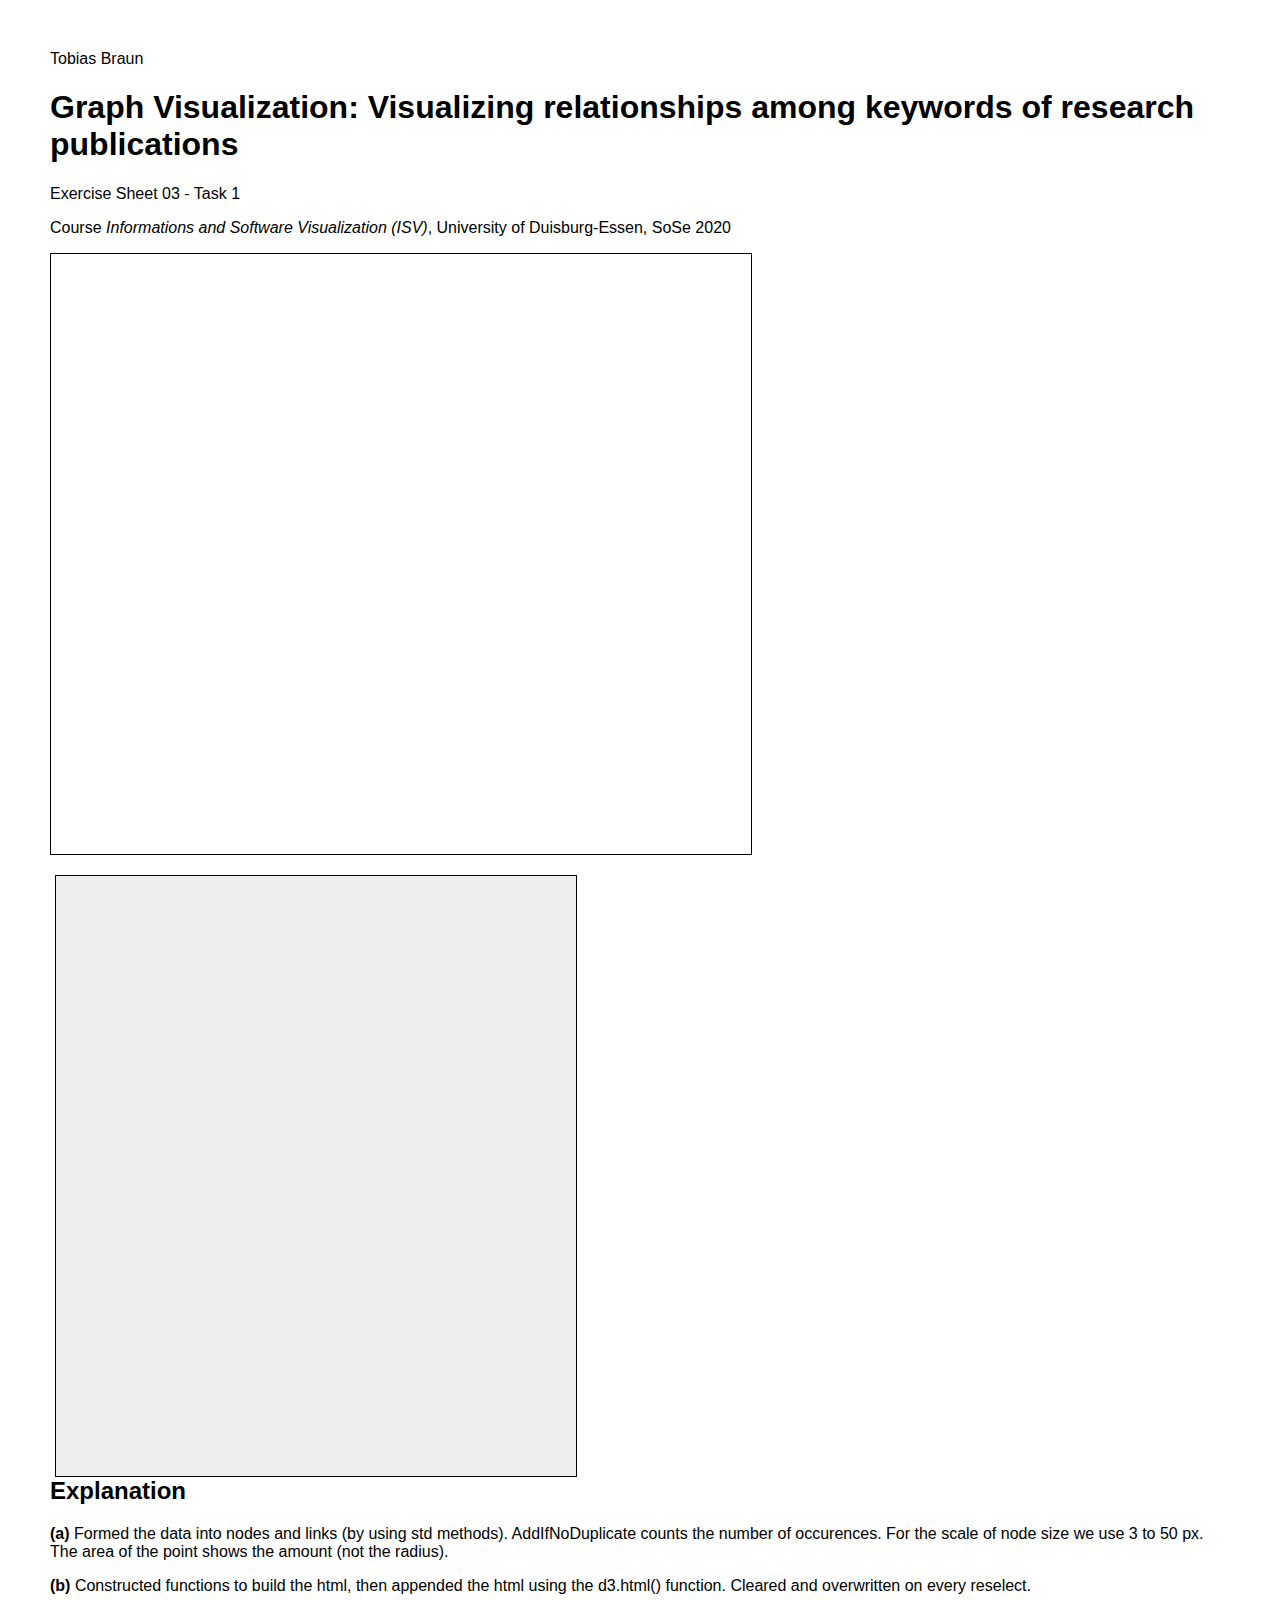
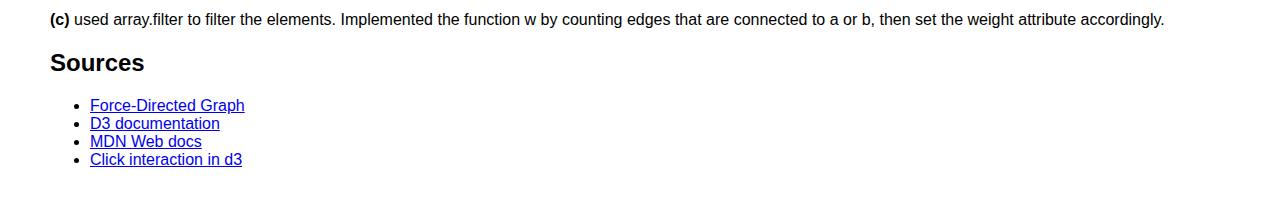
<file: ex03/index.html>
<!DOCTYPE html>
<meta charset="utf-8" />
<title>Graph Visualization</title>
<style>
  body {
    margin: 50px;
    font-family: Arial;
  }

  h2 {
    clear: both;
  }

  svg {
    float: left;
    border: 1px solid black;
    margin-bottom: 20px;
  }

  #selection_details {
    float: left;
    width: 500px;
    height: 580px;
    overflow: auto;
    border: 1px solid black;
    font-size: 9pt;
    margin-left: 5px;
    padding: 10px;
    background: #eee;
  }

  circle {
    fill: #0050aa;
  }

  .selected {
    fill: red;
  }

  .links {
    opacity: 0.6;
  }
</style>

<body>
  <p>Tobias Braun</p>
  <h1>
    Graph Visualization: Visualizing relationships among keywords of research
    publications
  </h1>
  <p>Exercise Sheet 03 - Task 1</p>
  <p>
    Course <i>Informations and Software Visualization (ISV)</i>, University of
    Duisburg-Essen, SoSe 2020
  </p>
  <script src="https://d3js.org/d3.v5.js"></script>

  <svg width="700" height="600"></svg>
  <div id="selection_details"></div>

  <script>
    /* JavaScript */

    /* Bibliographic data set (parsed BibTeX file)*/
    var bib = {
      "AnthesGarcia-HernandezEtAl2016": {
        author:
          "C. Anthes and R. J. Garcia-Hernandez and M. Wiedemann and D. Kranzlmuller",
        booktitle: "2016 IEEE Aerospace Conference",
        doi: "10.1109/AERO.2016.7500674",
        file:
          "AnthesGarcia-HernandezEtAl2016.pdf:AnthesGarcia-HernandezEtAl2016.pdf:PDF",
        keywords: "virtual reality, survey, aerospace",
        month: "March",
        pages: "1-19",
        title: "State of the art of virtual reality technology",
        type: "InProceedings",
        year: "2016",
      },
      Bastos2014: {
        author: "Bastos, Ricardo S",
        file: "Bastos2014.pdf:Bastos2014.pdf:PDF",
        institution: "DTIC Document",
        keywords:
          "maritime, military, submarine, training, simulator, virtual reality, web, webgl, navy",
        title:
          "Development of a web-based periscope simulator for submarine officer training",
        type: "TechReport",
        year: "2014",
      },
      Baum1994: {
        author: "Baum, David R",
        keywords:
          "patent, virtual reality, gestures, aviation, training, head-mounted-display, HMD, gloves",
        month: "Jun",
        note: "US Patent 5,320,538",
        publisher: "Google Patents",
        title: "Interactive aircraft training system and method",
        type: "Misc",
        year: "1994",
      },
      BeattieHoranEtAl2015: {
        author: "Nathan Beattie and Ben Horan and Sophie McKenzie",
        doi: "http://dx.doi.org/10.1016/j.protcy.2015.07.025",
        file: "BeattieHoranEtAl2015.pdf:BeattieHoranEtAl2015.pdf:PDF",
        issn: "2212-0173",
        journal: "Procedia Technology",
        keywords: "Oculus Rift, LEAP Motion, HCI, design, CAD, HMD",
        pages: "149 - 154",
        title:
          "Taking the LEAP with the Oculus HMD and CAD - Plucking at thin Air?",
        type: "Article",
        url:
          "http://www.sciencedirect.com/science/article/pii/S2212017315002029",
        volume: "20",
        year: "2015",
      },
      Beier2000: {
        author: "Beier, Klaus-Peter",
        booktitle: "Proceedings of COMPIT",
        file: "Beier2000.pdf:Beier2000.pdf:PDF",
        keywords:
          "design, web, maritime, aviation, simulation, manufacturing, ship design, ship building",
        pages: "45--55",
        title:
          "Web-based virtual reality in design and manufacturing applications",
        type: "InProceedings",
        year: "2000",
      },
      BeleznaiSzavaiEtAl: {
        author:
          "Beleznai, R{\\'o}bert and Sz{\\'a}vai, Szabolcs and Dobos, Gergely",
        file: "BeleznaiSzavaiEtAl.pdf:BeleznaiSzavaiEtAl.pdf:PDF",
        journal:
          "Proc of. microCAD International Multidisciplinary Scientific Conference",
        keywords:
          "training, power plant, immersive, virtual reality, head-mounted displays, HMD, tradmill, unity, oculus rift",
        title:
          "Development Of Virtual Reality Training Platform For Power Plant Applications",
        type: "Article",
        year: "2016",
      },
      BellWeinstein2011: {
        author: "Bell, Morris D. and Weinstein, Andrea",
        doi: "10.1093/schbul/sbr061",
        eprint:
          "/oup/backfile/Content_public/Journal/schizophreniabulletin/37/suppl_2/10.1093/schbul/sbr061/2/sbr061.pdf",
        file: "BellWeinstein2011.pdf:BellWeinstein2011.pdf:PDF",
        journal: "Schizophrenia Bulletin",
        keywords: "speech recognition, dialog",
        number: "suppl_2",
        pages: "S91",
        title:
          "Simulated Job Interview Skill Training for People with Psychiatric Disability: Feasibility and Tolerability of Virtual Reality Training",
        type: "Article",
        url: " + http://dx.doi.org/10.1093/schbul/sbr061",
        volume: "37",
        year: "2011",
      },
      BerndtLukasEtAl2015: {
        author: "Berndt, Olaf and von Lukas, Uwe Freiherr and Kuijper, Arjan",
        booktitle: "Proc. of ECMS'15",
        file: "BerndtLukasEtAl2015.pdf:BerndtLukasEtAl2015.pdf:PDF",
        keywords:
          "maritime, ship design, modelling, CAD, ship building, design, discarded-duplicate",
        pages: "347--353",
        title:
          "Functional Modelling And Simulation Of Overall System Ship-Virtual Methods For Engineering And Commissioning In Shipbuilding.",
        type: "InProceedings",
        year: "2015",
      },
      BjoernesethDunlopEtAl2012: {
        abstract:
          "Multi-touch interaction, in particular multi-touch gesture interaction, is widely believed to give a more natural interaction style. We investigated the utility of multi-touch interaction in the safety critical domain of maritime dynamic positioning (DP) vessels. We conducted initial paper prototyping with domain experts to gain an insight into natural gestures; we then conducted observational studies aboard a \\{DP\\} vessel during operational duties and two rounds of formal evaluation of prototypes - the second on a motion platform ship simulator. Despite following a careful user-centred design process, the final results show that traditional touch-screen button and menu interaction was quicker and less erroneous than gestures. Furthermore, the moving environment accentuated this difference and we observed initial use problems and handedness asymmetries on some multi-touch gestures. On the positive side, our results showed that users were able to suspend gestural interaction more naturally, thus improving situational awareness. ",
        author: "Froy Birte Bjorneseth and Mark D. Dunlop and Eva Hornecker",
        doi: "http://dx.doi.org/10.1016/j.ijhcs.2012.06.001",
        file: "BjoernesethDunlopEtAl2012.pdf:BjoernesethDunlopEtAl2012.pdf:PDF",
        issn: "1071-5819",
        journal: "International Journal of Human-Computer Studies",
        keywords:
          "gestures, touch, multi-touch, maritime, HCI, MMI, ship design, ship building, design",
        note:
          "Special issue on Developing, Evaluating and Deploying Multi-touch Systems",
        number: "10",
        pages: "729 - 745",
        title:
          "Assessing the effectiveness of direct gesture interaction for a safety critical maritime application",
        type: "Article",
        url: "//www.sciencedirect.com/science/article/pii/S1071581912001000",
        volume: "70",
        year: "2012",
      },
      BlumBrollEtAl2009: {
        author: 'Blum, Lisa and Broll, Wolfgang and M{\\"u}ller, Stefan',
        booktitle: "SIGGRAPH'09: Posters",
        file: "BlumBrollEtAl2009.pdf:BlumBrollEtAl2009.pdf:PDF",
        keywords: "augmented reality, under water, ocean, maritime, games",
        organization: "ACM",
        pages: "97",
        title: "Augmented reality under water",
        type: "InProceedings",
        year: "2009",
      },
      Bolt1980: {
        acmid: "807503",
        address: "New York, NY, USA",
        author: "Bolt, Richard A.",
        doi: "10.1145/965105.807503",
        file: "Bolt1980.pdf:Bolt1980.pdf:PDF",
        issn: "0097-8930",
        issue_date: "July 1980",
        journal: "SIGGRAPH Comput. Graph.",
        keywords:
          "gestures, speech recognition, multimodal, object interaction",
        month: "jul,",
        number: "3",
        numpages: "9",
        pages: "262--270",
        publisher: "ACM",
        title: '"Put-that-there": Voice and Gesture at the Graphics Interface',
        type: "Article",
        url: "http://doi.acm.org/10.1145/965105.807503",
        volume: "14",
        year: "1980",
      },
      BoltHerranz1992: {
        author: "Bolt, Richard A and Herranz, Edward",
        booktitle:
          "Proceedings of the 5th annual ACM symposium on User interface software and technology",
        file: "BoltHerranz1992.pdf:BoltHerranz1992.pdf:PDF",
        keywords:
          "gestures, two hands, multimodal, speech recognition, eye tracking, gloves",
        organization: "ACM",
        pages: "7--14",
        title: "Two-handed gesture in multi-modal natural dialog",
        type: "InProceedings",
        year: "1992",
      },
      Breaux1977: {
        author: "Breaux, Robert",
        booktitle:
          "Voice Technology for Interactive Real-Time Command/Control Systems Application",
        file: "Breaux1977.pdf:Breaux1977.pdf:PDF",
        journal:
          "VOICE ECHNOLOGY FOR INTERACTIVE REAL-TIME COMMAND/CONTROL SYST EMS APPLICATION",
        keywords: "training, military, aviation, speech recognition",
        pages: "109-121",
        title:
          "Laboratory demonstration of computer speech recognition in training",
        type: "InProceedings",
        year: "1977",
      },
      BrinkmanHartantoEtAl2012: {
        abstract:
          "A virtual reality dialog system for treatment of social phobias. Uses speech recognition.",
        acmid: "2212395",
        address: "New York, NY, USA",
        author:
          "Brinkman, Willem-Paul and Hartanto, Dwi and Kang, Ni and de Vliegher, Daniel and Kampmann, Isabel L. and Morina, Nexhmedin and Emmelkamp, Paul G.M. and Neerincx, Mark",
        booktitle:
          "CHI '12 Extended Abstracts on Human Factors in Computing Systems",
        doi: "10.1145/2212776.2212395",
        file: "BrinkmanHartantoEtAl2012.pdf:BrinkmanHartantoEtAl2012.pdf:PDF",
        isbn: "978-1-4503-1016-1",
        keywords: "speech recognition, virtual reality, fobias, health, dialog",
        location: "Austin, Texas, USA",
        numpages: "4",
        pages: "1099--1102",
        publisher: "ACM",
        series: "CHI EA '12",
        title:
          "A Virtual Reality Dialogue System for the Treatment of Social Phobia",
        type: "InProceedings",
        url: "http://doi.acm.org/10.1145/2212776.2212395",
        year: "2012",
      },
      Bryson1996: {
        author: "Bryson, Steve",
        file: "Bryson1996.pdf:Bryson1996.pdf:PDF",
        journal: "Communications of the ACM",
        keywords: "virtual reality, challenges, data visualization, scientific",
        number: "5",
        pages: "62--71",
        publisher: "ACM",
        title: "Virtual reality in scientific visualization",
        type: "Article",
        volume: "39",
        year: "1996",
      },
      BurdeaPopescuEtAl2000: {
        abstract:
          "Rehabilitation interventions in remote areas are problematic because of distance and available resources. Orthopedic impairments acquired by individuals in remote areas can then lead to permanent disabilities/loss of function because of lack of appropriate rehabilitation. A system being developed by Rutgers and Stanford Universities provides therapy at the patient's home, with remote monitoring and periodic re-assessment. This telerehabilitation system uses virtual reality and haptic interfaces, and a pair of networked PCs. It is intended for rehabilitation of patients with hand, elbow, knee and ankle impairements. Data from the first patient treated with the telerehabilitation system is encouraging",
        author: "G. Burdea and V. Popescu and V. Hentz and K. Colbert",
        doi: "10.1109/86.867886",
        file: "BurdeaPopescuEtAl2000.pdf:BurdeaPopescuEtAl2000.pdf:PDF",
        issn: "1063-6528",
        journal: "IEEE Transactions on Rehabilitation Engineering",
        keywords:
          "rehabilitation, virtual reality, serious games, health, telemedicine, haptic, tactile",
        month: "Sep",
        number: "3",
        pages: "430-432",
        title: "Virtual reality-based orthopedic telerehabilitation",
        type: "Article",
        volume: "8",
        year: "2000",
      },
      BurgerFerraneEtAl2012: {
        author:
          "Burger, Brice and Ferran{\\'e}, Isabelle and Lerasle, Fr{\\'e}d{\\'e}ric and Infantes, Guillaume",
        file: "BurgerFerraneEtAl2012.pdf:BurgerFerraneEtAl2012.pdf:PDF",
        journal: "Autonomous Robots",
        keywords:
          "speech recognition, gestures, multimodal, robot, assistant, robot control",
        number: "2",
        pages: "129--147",
        publisher: "Springer",
        title:
          "Two-handed gesture recognition and fusion with speech to command a robot",
        type: "Article",
        volume: "32",
        year: "2012",
      },
      ByeOsenEtAl2016: {
        author:
          "Bye, Robin T and Osen, Ottar L and Pedersen, Birger Skogeng and Hameed, Ibrahim A and Schaathun, Hans Georg",
        booktitle:
          "Proceedings of the 30th European Conference on Modeling and Simulation (ECMS 2016)",
        file: "ByeOsenEtAl2016.pdf:ByeOsenEtAl2016.pdf:PDF",
        keywords: "virtual prototyping, crane, ntnu, web",
        pages: "534--543",
        title:
          "A software framework for intelligent computer-automated product design",
        type: "InProceedings",
        year: "2016",
      },
      ChaLearn2013: {
        author: "{ChaLearn}",
        howpublished: "Online",
        keywords: "gestures, challenge, dataset, multimodal",
        title: "{Multimodal Gesture Recognition: Montalbano V1}",
        type: "Misc",
        url: "http://chalearnlap.cvc.uab.es/dataset/12/description/",
        year: "2013",
      },
      ChaquetCarmonaEtAl2013: {
        abstract:
          "Abstract Vision-based human action and activity recognition has an increasing importance among the computer vision community with applications to visual surveillance, video retrieval and human-computer interaction. In recent years, more and more datasets dedicated to human action and activity recognition have been created. The use of these datasets allows us to compare different recognition systems with the same input data. The survey introduced in this paper tries to cover the lack of a complete description of the most important public datasets for video-based human activity and action recognition and to guide researchers in the election of the most suitable dataset for benchmarking their algorithms. ",
        author:
          "Jose M. Chaquet and Enrique J. Carmona and Antonio Fernandez-Caballero",
        doi: "http://doi.org/10.1016/j.cviu.2013.01.013",
        file: "ChaquetCarmonaEtAl2013.pdf:ChaquetCarmonaEtAl2013.pdf:PDF",
        issn: "1077-3142",
        journal: "Computer Vision and Image Understanding",
        keywords: "gestures, dataset, survey",
        number: "6",
        pages: "633 - 659",
        title:
          "A survey of video datasets for human action and activity recognition",
        type: "Article",
        url:
          "http://www.sciencedirect.com/science/article/pii/S1077314213000295",
        volume: "117",
        year: "2013",
      },
      ChenLiEtAl2012: {
        abstract:
          "In this study, a 3D virtual reality and visualization engine for rendering the ocean, named VV-Ocean, is designed for marine applications. The design goals of VV-Ocean aim at high fidelity simulation of ocean environment, visualization of massive and multidimensional marine data, and imitation of marine lives. VV-Ocean is composed of five modules, i.e. memory management module, resources management module, scene management module, rendering process management module and interaction management module. There are three core functions in VV-Ocean: reconstructing vivid virtual ocean scenes, visualizing real data dynamically in real time, imitating and simulating marine lives intuitively. Based on VV-Ocean, we establish a sea-land integration platform which can reproduce drifting and diffusion processes of oil spilling from sea bottom to surface. Environment factors such as ocean current and wind field have been considered in this simulation. On this platform oil spilling process can be abstracted as movements of abundant oil particles. The result shows that oil particles blend with water well and the platform meets the requirement for real-time and interactive rendering. VV-Ocean can be widely used in ocean applications such as demonstrating marine operations, facilitating maritime communications, developing ocean games, reducing marine hazards, forecasting the weather over oceans, serving marine tourism, and so on. Finally, further technological improvements of VV-Ocean are discussed.",
        author:
          "Chen, Ge and Li, Bo and Tian, Fenglin and Ji, Pengbo and Li, Wenqing",
        doi: "10.1007/s11802-012-2112-6",
        file: "ChenLiEtAl2012.pdf:ChenLiEtAl2012.pdf:PDF",
        issn: "1993-5021",
        journal: "Journal of Ocean University of China",
        keywords:
          "ocean, virtual reality, data visualization, simulation, maritime",
        number: "4",
        pages: "481--487",
        title:
          "Design and implementation of a 3D ocean virtual reality and visualization engine",
        type: "Article",
        url: "http://dx.doi.org/10.1007/s11802-012-2112-6",
        volume: "11",
        year: "2012",
      },
      ChengYangEtAl2016: {
        author: "H. Cheng and L. Yang and Z. Liu",
        doi: "10.1109/TCSVT.2015.2469551",
        file: "ChengYangEtAl2016.pdf:ChengYangEtAl2016.pdf:PDF",
        issn: "1051-8215",
        journal:
          "IEEE Transactions on Circuits and Systems for Video Technology",
        keywords:
          "gestures, dataset, survey, methods, algorithms, classification",
        month: "Sept",
        number: "9",
        pages: "1659-1673",
        title: "Survey on 3D Hand Gesture Recognition",
        type: "Article",
        volume: "26",
        year: "2016",
      },
      ChoiCheung2008: {
        author: "S.H. Choi and H.H. Cheung",
        doi: "http://doi.org/10.1016/j.compind.2007.12.003",
        file: "ChoiCheung2008.pdf:ChoiCheung2008.pdf:PDF",
        issn: "0166-3615",
        journal: "Computers in Industry",
        keywords:
          "virtual prototyping, manufacturing, design, virtual reality, CAD, stereoscopic",
        number: "5",
        pages: "477 - 488",
        title:
          "A versatile virtual prototyping system for rapid product development",
        type: "Article",
        url:
          "http://www.sciencedirect.com/science/article/pii/S0166361507001820",
        volume: "59",
        year: "2008",
      },
      ChryssolourisMavrikiosEtAl2009: {
        abstract:
          "AbstractDigital manufacturing has been considered, over the last decade, as a highly promising set of technologies for reducing product development times and cost as well as for addressing the need for customization, increased product quality, and faster response to the market. This paper describes the evolution of information technology systems in manufacturing, outlining their characteristics and the challenges to be addressed in the future. Together with the digital manufacturing and factory concepts, the technologies considered in this paper include computer-aided design, engineering, process planning and manufacturing, product data and life-cycle management, simulation and virtual reality, automation, process control, shopfloor scheduling, decision support, decision making, manufacturing resource planning, enterprise resource planning, logistics, supply chain management, and e-commerce systems. These technologies are discussed in the context of the digital factory and manufacturing concepts.",
        author:
          "G Chryssolouris and D Mavrikios and N Papakostas and D Mourtzis and G Michalos and K Georgoulias",
        doi: "10.1243/09544054JEM1241",
        eprint: "http://dx.doi.org/10.1243/09544054JEM1241",
        file:
          "ChryssolourisMavrikiosEtAl2009.pdf:ChryssolourisMavrikiosEtAl2009.pdf:PDF",
        journal:
          "Proceedings of the Institution of Mechanical Engineers, Part B: Journal of Engineering Manufacture",
        keywords:
          "manufacturing, survey, virtual prototyping, digitalization, automotive",
        number: "5",
        pages: "451-462",
        title: "Digital manufacturing: History, perspectives, and outlook",
        type: "Article",
        url: " http://dx.doi.org/10.1243/09544054JEM1241 ,",
        volume: "223",
        year: "2009",
      },
      ChuDaniEtAl1997: {
        author: "Chu, Chi-Cheng P and Dani, Tushar H and Gadh, Rajit",
        file: "ChuDaniEtAl1997.pdf:ChuDaniEtAl1997.pdf:PDF",
        journal: "Computer-Aided Design",
        keywords:
          "CAD, multimodal, speech recognition, gestures, design, HCI, MMI, gesture mapping",
        number: "10",
        pages: "709--725",
        publisher: "Elsevier",
        title:
          "Multi-sensory user interface for a virtual-reality-based computer-aided design system",
        type: "Article",
        volume: "29",
        year: "1997",
      },
      CohenJohnstonEtAl1997: {
        author:
          "Cohen, Philip R and Johnston, Michael and McGee, David and Oviatt, Sharon and Pittman, Jay and Smith, Ira and Chen, Liang and Clow, Josh",
        booktitle:
          "Proceedings of the fifth ACM international conference on Multimedia",
        file: "CohenJohnstonEtAl1997.pdf:CohenJohnstonEtAl1997.pdf:PDF",
        keywords:
          "multimodal, speech recognition, gestures, pen-based, map, geospatial",
        organization: "ACM",
        pages: "31--40",
        title: "Quickset: Multimodal interaction for distributed applications",
        type: "InProceedings",
        year: "1997",
      },
      CsapoGilmartinEtAl2012: {
        author:
          "Csapo, Adam and Gilmartin, Emer and Grizou, Jonathan and Han, JingGuang and Meena, Raveesh and Anastasiou, Dimitra and Jokinen, Kristiina and Wilcock, Graham",
        booktitle:
          "Cognitive Infocommunications (CogInfoCom), 2012 IEEE 3rd International Conference on",
        file: "CsapoGilmartinEtAl2012.pdf:CsapoGilmartinEtAl2012.pdf:PDF",
        keywords:
          "nao, humanoid robot, robot, conversation, multimodal, robotic gestures, natural speech, speech recognition, dialogue, augmented reality",
        organization: "IEEE",
        pages: "667--672",
        title: "Multimodal conversational interaction with a humanoid robot",
        type: "InProceedings",
        year: "2012",
      },
      DeVaultArtsteinEtAl2014: {
        author:
          "DeVault, David and Artstein, Ron and Benn, Grace and Dey, Teresa and Fast, Ed and Gainer, Alesia and Georgila, Kallirroi and Gratch, Jon and Hartholt, Arno and Lhommet, Margaux and others",
        booktitle:
          "Proceedings of the 2014 international conference on Autonomous agents and multi-agent systems",
        file: "DeVaultArtsteinEtAl2014.pdf:DeVaultArtsteinEtAl2014.pdf:PDF",
        keywords: "speech recognition, dialog, health",
        organization:
          "International Foundation for Autonomous Agents and Multiagent Systems",
        owner: "Girts",
        pages: "1061--1068",
        timestamp: "2017.01.13",
        title:
          "SimSensei Kiosk: A virtual human interviewer for healthcare decision support",
        type: "InProceedings",
        year: "2014",
      },
      DengLiu2013: {
        author: "Deng, Qian-wang and Liu, Xiao-lai",
        booktitle:
          "Proceedings of 20th International Conference on Industrial Engineering and Engineering Management",
        file: "DengLiu2013.pdf:DengLiu2013.pdf:PDF",
        keywords: "crane, simulation, visualization, crane operation",
        organization: "Springer",
        pages: "45--55",
        title:
          "Application of 3D Scene Building Technology in Crane Simulation Platform Based on OSG",
        type: "InProceedings",
        year: "2013",
      },
      DongZouEtAl2009: {
        author: "H. Dong and S. Zou and D. Chen and H. Xu",
        booktitle:
          "2009 Second International Conference on Intelligent Computation Technology and Automation",
        doi: "10.1109/ICICTA.2009.167",
        file: "DongZouEtAl2009.pdf:DongZouEtAl2009.pdf:PDF",
        keywords:
          "crane, distributed, training, virtual reality, crane operation, OSC-related",
        month: "Oct",
        pages: "670-673",
        title:
          "Research and Development of Distributed Bridge Crane Training System Based on Virtual Reality",
        type: "InProceedings",
        volume: "1",
        year: "2009",
      },
      DuarteFilhoCostaBotelhoEtAl2010: {
        abstract:
          "In this paper, an approach on immersive multiprojection visualization of manufacturing processes is proposed. It admits scenarios with dynamic components and allows virtual reality collaborative visualization among geographically distributed users through multi-CAVE devices. A set of modules for modeling, converting, visualizing, and interacting are also proposed. The method can be applied to CAD projects, models, and simulations used in industry. The ideas discussed are then validated through the study of a real case related to the shipbuilding and offshore industries.",
        author:
          "Duarte Filho, Nelson and Costa Botelho, Silvia and Tyska Carvalho, Jonata and de Botelho Marcos, Pedro and de Queiroz Maffei, Renan and Remor Oliveira, Rodrigo and Ruas Oliveira, Rodrigo and Alves Hax, Vinicius",
        doi: "10.1007/s00170-010-2548-z",
        file:
          "DuarteFilhoCostaBotelhoEtAl2010.pdf:DuarteFilhoCostaBotelhoEtAl2010.pdf:PDF",
        issn: "1433-3015",
        journal:
          "The International Journal of Advanced Manufacturing Technology",
        keywords:
          "collaboration, ship building, maritime, virtual prototyping, ship design, CAD, manufacturing, design",
        number: "9",
        pages: "1253--1261",
        title:
          "An immersive and collaborative visualization system for digital manufacturing",
        type: "Article",
        url: "http://dx.doi.org/10.1007/s00170-010-2548-z",
        volume: "50",
        year: "2010",
      },
      FernandezAlonso2015: {
        author: "Fern{\\'a}ndez, Rodrigo P{\\'e}rez and Alonso, Ver{\\'o}nica",
        file: "FernandezAlonso2015.pdf:FernandezAlonso2015.pdf:PDF",
        journal: "Advances in Engineering Software",
        keywords:
          "maritime, virtual reality, visualization, pictures for presentations, collaboration, ship design, ship building, design",
        pages: "30--40",
        publisher: "Elsevier",
        title: "Virtual Reality in a shipbuilding environment",
        type: "Article",
        volume: "81",
        year: "2015",
      },
      FroehlichBarrassEtAl1999: {
        author:
          'Fr{\\"o}hlich, Bernd and Barrass, Stephen and Zehner, Bj{\\"o}rn and Plate, John and G{\\"o}bel, Martin',
        booktitle:
          "Proceedings of the conference on Visualization'99: celebrating ten years",
        file: "FroehlichBarrassEtAl1999.pdf:FroehlichBarrassEtAl1999.pdf:PDF",
        keywords:
          "geo-spatial, geo-scientific, input device, data visualization, sonification",
        organization: "IEEE Computer Society Press",
        pages: "169--173",
        title: "Exploring geo-scientific data in virtual environments",
        type: "InProceedings",
        year: "1999",
      },
      Grabowski2015: {
        author: "Grabowski, Martha",
        file: "Grabowski2015.pdf:Grabowski2015.pdf:PDF",
        journal: "Journal of Navigation",
        keywords:
          "maritime, navigation, augmented reality, wearable, google glass",
        number: "03",
        pages: "453--464",
        publisher: "Cambridge Univ Press",
        title:
          "Research on Wearable, Immersive Augmented Reality (WIAR) Adoption in Maritime Navigation",
        type: "Article",
        volume: "68",
        year: "2015",
      },
      GradyHicklinEtAl1977: {
        author: "H.W. Grady and M.B. Hicklin and J.E. Porter",
        booktitle:
          "Voice Technology for Interactive Real-Time Command/Control Systems Application",
        file: "GradyHicklinEtAl1977.pdf:GradyHicklinEtAl1977.pdf:PDF",
        journal:
          "VOICE ECHNOLOGY FOR INTERACTIVE REAL-TIME COMMAND/CONTROL SYST EMS APPLICATION",
        keywords: "training, military, aviation, speech recognition",
        pages: "217-234",
        title:
          "Practical Applications of Interactive Voice Technologies - Some Accomplishments and Prospects",
        type: "InProceedings",
        year: "1977",
      },
      HartFreedEtAl2014: {
        author:
          "Hart, Gregory M and Freed, Ian W and Zehr, Gregg Elliott and Bezos, Jeffrey P",
        file: "HartFreedEtAl2014.pdf:HartFreedEtAl2014.pdf:PDF",
        keywords: "speech recognition, gestures, patent, Amazon",
        month: "apr #{~15",
        note: "US Patent 8,700,392",
        publisher: "Google Patents",
        title: "Speech-inclusive device interfaces",
        type: "Misc",
        year: "2014",
      },
      HartholtTraumEtAl2013: {
        address: "Berlin, Heidelberg",
        author:
          "Hartholt, Arno and Traum, David and Marsella, Stacy C. and Shapiro, Ari and Stratou, Giota and Leuski, Anton and Morency, Louis-Philippe and Gratch, Jonathan",
        booktitle:
          "Intelligent Virtual Agents: 13th International Conference, IVA 2013, Edinburgh, UK, August 29-31, 2013. Proceedings",
        doi: "10.1007/978-3-642-40415-3_33",
        editor:
          "Aylett, Ruth and Krenn, Brigitte and Pelachaud, Catherine and Shimodaira, Hiroshi",
        file: "HartholtTraumEtAl2013.pdf:HartholtTraumEtAl2013.pdf:PDF",
        isbn: "978-3-642-40415-3",
        keywords: "speech recognition, dialog",
        pages: "368--381",
        publisher: "Springer Berlin Heidelberg",
        title: "All Together Now",
        type: "InProceedings",
        url: "http://dx.doi.org/10.1007/978-3-642-40415-3_33",
        year: "2013",
      },
      HaysVincenzi2000: {
        author: "Hays, Robert T and Vincenzi, Dennis A",
        file: "HaysVincenzi2000.pdf:HaysVincenzi2000.pdf:PDF",
        journal: "Military Psychology",
        keywords:
          "training, maritime, submarine, speech recognition, navy, military",
        number: "3",
        pages: "161",
        publisher: "Lawrence Erlbaum",
        title: "Fleet assessments of a virtual reality training system.",
        type: "Article",
        volume: "12",
        year: "2000",
      },
      HosteDumasEtAl2012: {
        acmid: "2254585",
        address: "New York, NY, USA",
        author: "Hoste, Lode and Dumas, Bruno and Signer, Beat",
        booktitle:
          "Proceedings of the International Working Conference on Advanced Visual Interfaces",
        doi: "10.1145/2254556.2254585",
        file: "HosteDumasEtAl2012.pdf:HosteDumasEtAl2012.pdf:PDF",
        isbn: "978-1-4503-1287-5",
        keywords: "Kinect, speech recognition, gestures, multimodal",
        location: "Capri Island, Italy",
        numpages: "8",
        pages: "156--163",
        publisher: "ACM",
        series: "AVI '12",
        title:
          "SpeeG: A Multimodal Speech- and Gesture-based Text Input Solution",
        type: "InProceedings",
        url: "http://doi.acm.org/10.1145/2254556.2254585",
        year: "2012",
      },
      HuguesCieutatEtAl2010: {
        author: "Hugues, Olivier and Cieutat, Jean-Marc and Guitton, Pascal",
        booktitle:
          "Proceedings of the 1st Augmented Human International Conference",
        file: "HuguesCieutatEtAl2010.pdf:HuguesCieutatEtAl2010.pdf:PDF",
        keywords:
          "augmented reality, maritime, navigation, GIS, geospatial, maps",
        organization: "ACM",
        pages: "12",
        title:
          "An experimental augmented reality platform for assisted maritime navigation",
        type: "InProceedings",
        year: "2010",
      },
      Ishimitsu2008: {
        author: "Ishimitsu, Shunsuke",
        chapter:
          "Construction of a Noise-Robust Body-Conducted Speech Recognition System",
        editor: "France Mihelic and Janez Zibert",
        file: "Ishimitsu2008.pdf:Ishimitsu2008.pdf:PDF",
        keywords: "maritime, speech recognition, accelerometers, engine room",
        pages: "261-274",
        publisher: "INTECH Open Access Publisher",
        title: "Speech Recognition, Technologies and Applications",
        type: "InBook",
        year: "2008",
      },
      JacobLiEtAl2012: {
        author: "Jacob, Mithun G and Li, Yu-Ting and Wachs, Juan P",
        booktitle:
          "Human-Robot Interaction (HRI), 2012 7th ACM/IEEE International Conference on",
        file: "JacobLiEtAl2012.pdf:JacobLiEtAl2012.pdf:PDF",
        keywords:
          "gestures, speech recognition, multimodal, health, medicine, operation room, hand gestures, finger gestures, robot control",
        organization: "IEEE",
        pages: "153--154",
        title: "Gestonurse: a multimodal robotic scrub nurse",
        type: "InProceedings",
        year: "2012",
      },
      JaimesSebe2007: {
        author: "Jaimes, Alejandro and Sebe, Nicu",
        file: "JaimesSebe2007.pdf:JaimesSebe2007.pdf:PDF",
        journal: "Computer vision and image understanding",
        keywords: "gestures, speech recognition, multimodal, survey",
        number: "1",
        pages: "116--134",
        publisher: "Elsevier",
        title: "Multimodal human--computer interaction: A survey",
        type: "Article",
        volume: "108",
        year: "2007",
      },
      JenabMoslehpourEtAl2016: {
        abstract:
          "Virtual Reality is a computer-generated, mock environment that can allow people to interact with it in a seemingly real way by using certain types of specialized equipment. It is mainly used for training or educational purposes and allows for real-life training in a safe and monitored environment. Virtual training can be used in many different fields such as medical, military, biomedical research, aviation, and many others. However, this paper reviews the most cited publications related to the application of virtual reality for training in the United States Military. As a result, researchers can find research venues based on the challenges, risk, and infrastructures.",
        author: "Jenab,Kouroush and Moslehpour,Saeid and Khoury,Sam",
        file: "JenabMoslehpourEtAl2016.pdf:JenabMoslehpourEtAl2016.pdf:PDF",
        journal: "International Journal of Electrical and Computer Engineering",
        keywords: "virtual reality, applications, survey, military, aviation",
        language: "English",
        month: "12",
        note:
          "Copyright - Copyright IAES Institute of Advanced Engineering and Science Dec 2016; Last updated - 2017-04-20",
        number: "6",
        pages: "2698-2707",
        title: "Virtual Maintenance, Reality, and Systems: A Review",
        type: "Article",
        url: "https://search.proquest.com/docview/1868300412?accountid",
        volume: "6",
        year: "2016",
      },
      JianqiFangEtAl2015: {
        author: "A. Jianqi and C. Fang and C. Xin and W. Min",
        booktitle: "2015 34th Chinese Control Conference (CCC)",
        doi: "10.1109/ChiCC.2015.7261045",
        file: "JianqiFangEtAl2015.pdf:JianqiFangEtAl2015.pdf:PDF",
        keywords: "crane, simulation, visualization, crane operation",
        month: "July",
        pages: "8892-8897",
        title:
          "Three dimensional hoisting simulation system based on virtual reality for truck crane",
        type: "InProceedings",
        year: "2015",
      },
      KimLeeEtAl2002: {
        author:
          "Kim, Hongtae and Lee, Jong-Kap and Park, Jin-Hyoung and Park, Beom-Jin and Jang, Dong-Sik",
        file: "KimLeeEtAl2002.pdf:KimLeeEtAl2002.pdf:PDF",
        journal: "Integrated Manufacturing Systems",
        keywords:
          "maritime, shipyard, ship building, manufacturing, prototyping, crane, block erection",
        number: "5",
        pages: "295--305",
        publisher: "MCB UP Ltd",
        title:
          "Applying digital manufacturing technology to ship production and the maritime environment",
        type: "Article",
        volume: "13",
        year: "2002",
      },
      KimLeeEtAl2005: {
        author: "H. Kim and S.-S. Lee and J. H. Park and J.-G. Lee",
        doi: "10.1080/09511920500064789",
        eprint: "http://dx.doi.org/10.1080/09511920500064789",
        file: "KimLeeEtAl2005.pdf:KimLeeEtAl2005.pdf:PDF",
        journal: "International Journal of Computer Integrated Manufacturing",
        keywords:
          "maritime, shipyard, manufacturing, prototyping, block erection, crane, ship building, discarded-duplicate",
        number: "6",
        pages: "427-441",
        title:
          "A model for a simulation-based shipbuilding system in a shipyard manufacturing process",
        type: "Article",
        url: " http://dx.doi.org/10.1080/09511920500064789 ,",
        volume: "18",
        year: "2005",
      },
      KleinVassighEtAl2012: {
        author:
          "Klein, Christian and Vassigh, Ali M and Flaks, Jason S and Larco, Vanessa and Soemo, Thomas M",
        file: "KleinVassighEtAl2012.pdf:KleinVassighEtAl2012.pdf:PDF",
        keywords: "gestures, speech recognition, patent, Microsoft",
        month: "October",
        note: "US Patent 8,296,151",
        publisher: "Google Patents",
        title: "Compound gesture-speech commands",
        type: "Misc",
        year: "2012",
      },
      KoonsSparrellEtAl1993: {
        author:
          "Koons, David B and Sparrell, Carlton J and Thorisson, Kristinn Rr",
        file: "KoonsSparrellEtAl1993.pdf:KoonsSparrellEtAl1993.pdf:PDF",
        journal: "MIT Press: Menlo Park, CA",
        keywords: "gestures, speech recognition, eye tracking, multimodal",
        pages: "257--276",
        title:
          "Integrating simultaneous input from speech, gaze, and hand gestures",
        type: "Article",
        year: "1993",
      },
      Kshirsagar2013: {
        author: "Kshirsagar, Sudhir",
        file: "Kshirsagar2013.pdf:Kshirsagar2013.pdf:PDF",
        keywords: "gestures, speech recognition, patent",
        month: "jul #{~23",
        note: "US Patent App. 13/949,223",
        publisher: "Google Patents",
        title: "Gestures coupled with voice as input method",
        type: "Misc",
        year: "2013",
      },
      LaViola2000: {
        author: "LaViola, Joseph",
        booktitle:
          "Proceedings of the third IASTED international conference on computer graphics and imaging",
        file: "LaViola2000.pdf:LaViola2000.pdf:PDF",
        keywords:
          "gestures, speech recognition, multimodal, object interaction, data visualization, scientific visualization",
        pages: "1--7",
        title:
          "MSVT: A virtual reality-based multimodal scientific visualization tool",
        type: "InProceedings",
        year: "2000",
      },
      Lindskog2014: {
        author: "Erik Lindskog",
        file: "Lindskog2014.pdf:Lindskog2014.pdf:PDF",
        keywords:
          "production, manufacturing, virtual prototyping, visualization, virtual reality",
        school: "Chalmers University of Technology",
        title: "Towards Realistic Visualisation of Production Systems",
        type: "MastersThesis",
        year: "2014",
      },
      LoftinKenneyEtAl1994: {
        author:
          "Loftin, R Bowen and Kenney, Patrick J and Benedetti, Robin and Culbert, Chris and Engelberg, Mark and Jones, Robert and Lucas, Paige and Menninger, Mason and Muratore, John and Nguyen, Lac and Saito, Tim and Savely, Tim and Voss, Mark",
        booktitle:
          "Interservice/Industry Training Systems \\& Education Conference",
        file: "LoftinKenneyEtAl1994.pdf:LoftinKenneyEtAl1994.pdf:PDF",
        keywords:
          "training, virtual reality, NASA, space, telescope, aerospace, OSC-related",
        pages: "1--10",
        title:
          "Virtual environments in training: NASA's Hubble space telescope mission",
        type: "InProceedings",
        year: "1994",
      },
      Lukas2006: {
        author: "von Lukas, Uwe",
        file: "Lukas2006.pdf:Lukas2006.pdf:PDF",
        journal: "Proceedings of New Trends in Collaborative Product Design",
        keywords:
          "maritime, virtual reality, augmented reality, training, design, marketing, ship design, ship building, survey",
        pages: "193--201",
        title: "Virtual and Augmented Reality in the Maritime Industry",
        type: "Article",
        year: "2006",
      },
      LukasFreiherr2010: {
        author: "von Lukas, Uwe Freiherr",
        file: "LukasFreiherr2010.pdf:LukasFreiherr2010.pdf:PDF",
        journal: "IFAC Proceedings Volumes",
        keywords:
          "maritime, virtual reality, augmented reality, training, design, marketing, CAD, survey",
        number: "20",
        pages: "196--200",
        publisher: "Elsevier",
        title:
          "Virtual and augmented reality for the maritime sector--applications and requirements",
        type: "Article",
        volume: "43",
        year: "2010",
      },
      LvEsteveEtAl2015: {
        author: "Z. Lv and C. Esteve and J. Chirivella and P. Gagliardo",
        booktitle:
          "2015 3rd IEEE VR International Workshop on Virtual and Augmented Assistive Technology (VAAT)",
        doi: "10.1109/VAAT.2015.7155403",
        file: "LvEsteveEtAl2015.pdf:LvEsteveEtAl2015.pdf:PDF",
        keywords:
          "Speech recognition, health, Rehabilitation, dysphony, relevent, augmented reality",
        month: "March",
        pages: "9-14",
        title:
          "A game based assistive tool for rehabilitation of dysphonic patients",
        type: "InProceedings",
        year: "2015",
      },
      MastKompeEtAl1992: {
        author:
          'Mast, Marion and Kompe, Ralf and Kummert, Franz and Niemann, Heinrich and N{\\"o}th, Elmar',
        booktitle: "Proc. of Int. Conf. on Spoken Language Processing",
        file: "MastKompeEtAl1992.pdf:MastKompeEtAl1992.pdf:PDF",
        keywords: "speech recognition, dialog, information system, tourism",
        organization: "Citeseer",
        title:
          "The dialog module of the speech recognition and dialog system EVAR",
        type: "InProceedings",
        year: "1992",
      },
      MurilloStifelmanEtAl2014: {
        author:
          "Murillo, Oscar and Stifelman, Lisa and Song, Margaret and Bastien, David and Schwesinger, Mark",
        keywords:
          "gestures, speech recognition, user interface, natural user interface, NUI, patent",
        month: "jan #{~10",
        note: "US Patent App. 14/152,815",
        publisher: "Google Patents",
        title: "Coordinated speech and gesture input",
        type: "Misc",
        year: "2014",
      },
      Oviatt1999: {
        author: "Oviatt, Sharon",
        file: "Oviatt1999.pdf:Oviatt1999.pdf:PDF",
        journal: "Communications of the ACM",
        keywords:
          "multimodal, speech recognition, gestures, writing, theory, survey",
        number: "11",
        pages: "74--81",
        publisher: "ACM",
        title: "Ten myths of multimodal interaction",
        type: "Article",
        volume: "42",
        year: "1999",
      },
      OviattCohenEtAl2000: {
        author:
          "Sharon Oviatt and Phil Cohen and Lizhong Wu and Lisbeth Duncan and Bernhard Suhm and Josh Bers and Thomas Holzman and Terry Winograd and James Landay and Jim Larson and David Ferro",
        doi: "10.1207/S15327051HCI1504\\_1",
        eprint: "http://www.tandfonline.com/doi/pdf/10.1207/S15327051HCI1504_1",
        file: "OviattCohenEtAl2000.pdf:OviattCohenEtAl2000.pdf:PDF",
        journal: "Human-Computer Interaction",
        keywords:
          "multimodal, speech recognition, gestures, pen-based, applications, survey",
        number: "4",
        pages: "263-322",
        title:
          "Designing the User Interface for Multimodal Speech and Pen-Based Gesture Applications: State-of-the-Art Systems and Future Research Directions",
        type: "Article",
        url: " http://www.tandfonline.com/doi/abs/10.1207/S15327051HCI1504_1 ,",
        volume: "15",
        year: "2000",
      },
      PPE1996: {
        author: "{Panel 3 on Physics and Electronics}",
        file: "PPE1996.pdf:PPE1996.pdf:PDF",
        institution: "{NATO Defence Research Group}",
        keywords:
          "speech recognition, speech synthesis, military, training, OSC-related, survey",
        title:
          "Potentials of Speech and Language Technology Systems for Military Use: An Application and Technology-Oriented Survey",
        type: "TechReport",
        year: "1996",
      },
      PappasKarabatsouEtAl2006: {
        author:
          "M. Pappas and V. Karabatsou and D. Mavrikios and G. Chryssolouris",
        doi: "10.1080/09511920600690426",
        eprint: "http://dx.doi.org/10.1080/09511920600690426",
        file: "PappasKarabatsouEtAl2006.pdf:PappasKarabatsouEtAl2006.pdf:PDF",
        journal: "International Journal of Computer Integrated Manufacturing",
        keywords:
          "manufacturing, survey, virtual prototyping, digitalization, web, collaboration",
        number: "8",
        pages: "805-814",
        title:
          "Development of a web-based collaboration platform for manufacturing product and process design evaluation using virtual reality techniques",
        type: "Article",
        url: " http://dx.doi.org/10.1080/09511920600690426 ,",
        volume: "19",
        year: "2006",
      },
      PavlakosTheodorakisEtAl2014: {
        author:
          "Pavlakos, Georgios and Theodorakis, Stavros and Pitsikalis, Vassilis and Katsamanis, Athanasios and Maragos, Petros",
        booktitle:
          "Image Processing (ICIP), 2014 IEEE International Conference on",
        file:
          "PavlakosTheodorakisEtAl2014.pdf:PavlakosTheodorakisEtAl2014.pdf:PDF",
        keywords: "gestures, kinect, challenge",
        organization: "IEEE",
        pages: "1495--1499",
        title:
          "Kinect-based multimodal gesture recognition using a two-pass fusion scheme",
        type: "InProceedings",
        year: "2014",
      },
      "PeteiraPla-CastellsEtAl2011": {
        author: "Ivan Peteira and Marta Pla-Castells and Miguel A. Gamon",
        file:
          "PeteiraPla-CastellsEtAl2011.pdf:PeteiraPla-CastellsEtAl2011.pdf:PDF",
        institution: "ArcelorMittal R\\&D",
        keywords:
          "crane, usability, simulation, visualization, training, Virtual Reality, crane operation",
        title:
          "Using virtual reality for increasing safety in handling cranes: A presence study.",
        type: "TechReport",
        year: "2011",
      },
      PettittCarstensEtAl2014: {
        author:
          "Pettitt, Rodger A and Carstens, Christian B and Elliott, Linda R",
        file: "PettittCarstensEtAl2014.pdf:PettittCarstensEtAl2014.pdf:PDF",
        institution: "DTIC Document",
        keywords: "military, robot control, speech recognition, remote control",
        title:
          "Speech-Based Robotic Control for Dismounted Soldiers: Evaluation of Visual Display Options",
        type: "TechReport",
        year: "2014",
      },
      PflegingSchneegassEtAl2012: {
        author:
          "Pfleging, Bastian and Schneegass, Stefan and Schmidt, Albrecht",
        booktitle:
          "Proceedings of the 4th International Conference on Automotive User Interfaces and Interactive Vehicular Applications",
        file:
          "PflegingSchneegassEtAl2012.pdf:PflegingSchneegassEtAl2012.pdf:PDF",
        keywords: "automotive, multimodal, speech recognition, gestures",
        organization: "ACM",
        pages: "155--162",
        title:
          "Multimodal interaction in the car: combining speech and gestures on the steering wheel",
        type: "InProceedings",
        year: "2012",
      },
      PisharadySaerbeck2015: {
        author: "Pramod Kumar Pisharady and Martin Saerbeck",
        doi: "http://doi.org/10.1016/j.cviu.2015.08.004",
        file: "PisharadySaerbeck2015.pdf:PisharadySaerbeck2015.pdf:PDF",
        issn: "1077-3142",
        journal: "Computer Vision and Image Understanding",
        keywords:
          "gestures, dataset, survey, methods, algorithms, classification",
        note: "Pose \\&amp; Gesture",
        pages: "152 - 165",
        title:
          "Recent methods and databases in vision-based hand gesture recognition: A review",
        type: "Article",
        url:
          "http://www.sciencedirect.com/science/article/pii/S1077314215001794",
        volume: "141",
        year: "2015",
      },
      PoddarSethiEtAl1998: {
        author:
          "Poddar, Indrajit and Sethi, Yogesh and Ozyildiz, Ercan and Sharma, Rajeev",
        booktitle: "Proc. Workshop on Perceptual User Interfaces (PUI98",
        file: "PoddarSethiEtAl1998.pdf:PoddarSethiEtAl1998.pdf:PDF",
        keywords: "multimodal, gestures, speech recognition, weather, news",
        organization: "Citeseer",
        title:
          "Toward natural gesture/speech HCI: A case study of weather narration",
        type: "InProceedings",
        year: "1998",
      },
      PopescuBurdeaEtAl2000: {
        author: "V. G. Popescu and G. C. Burdea and M. Bouzit and V. R. Hentz",
        doi: "10.1109/4233.826858",
        file: "PopescuBurdeaEtAl2000.pdf:PopescuBurdeaEtAl2000.pdf:PDF",
        issn: "1089-7771",
        journal: "IEEE Transactions on Information Technology in Biomedicine",
        keywords:
          "rehabilitation, virtual reality, serious games, health, telemedicine, haptic, tactile",
        month: "March",
        number: "1",
        pages: "45-51",
        title:
          "A virtual-reality-based telerehabilitation system with force feedback",
        type: "Article",
        volume: "4",
        year: "2000",
      },
      ReddenCarstensEtAl2010: {
        author:
          "Redden, Elizabeth S and Carstens, Christian B and Pettitt, Rodger A",
        file: "ReddenCarstensEtAl2010.pdf:ReddenCarstensEtAl2010.pdf:PDF",
        institution: "DTIC Document",
        keywords: "speech recognition, robot control, remote control, military",
        title: "Intuitive speech-based robotic control",
        type: "TechReport",
        year: "2010",
      },
      RickelJohnson1999: {
        abstract:
          " This paper describes Steve , an animated agent that helps students learn to perform physical , procedural tasks . The student and Steve cohabit a three - dimensional , simulated mock - up of the student's work environment . Steve can demonstrate how to perform tasks and can also monitor students while they practice tasks , providing assistance when needed . This paper describes Steve's architecture in detail , including perception , cognition , and motor control . The perception module monitors the state of the virtual world , maintains a coherent representation of it , and provides this information to the cognition and motor control modules . The cognition module interprets its perceptual input , chooses appropriate goals , constructs and executes plans to achieve those goals , and sends out motor commands . The motor control module implements these motor commands , controlling Steve's voice , locomotion , gaze , and gestures , allowing Steve to manipulate objects in the virtual world . ",
        author: "Jeff Rickel and W. Lewis Johnson",
        doi: "10.1080/088395199117315",
        eprint: "http://dx.doi.org/10.1080/088395199117315",
        file: "RickelJohnson1999.pdf:RickelJohnson1999.pdf:PDF",
        journal: "Applied Artificial Intelligence",
        keywords: "virtual reality, assistant, training, speech recognition",
        number: "4-5",
        pages: "343-382",
        title:
          "Animated agents for procedural training in virtual reality: Perception, cognition, and motor control",
        type: "Article",
        url: " http://dx.doi.org/10.1080/088395199117315 ,",
        volume: "13",
        year: "1999",
      },
      RickelJohnson1999a: {
        author: "Rickel, Jeff and Johnson, W Lewis",
        booktitle:
          "Proceedings of the ninth international conference on artificial intelligence in education",
        file: "RickelJohnson1999a.pdf:RickelJohnson1999a.pdf:PDF",
        keywords:
          "virtual reality, assistant, training, speech recognition, team, collaboration, head-mounted-display, HMD, gloves",
        organization: "Citeseer",
        pages: "585",
        title: "Virtual humans for team training in virtual reality",
        type: "InProceedings",
        volume: "578",
        year: "1999",
      },
      RizzoLangeEtAl2011: {
        author:
          "Rizzo, Albert and Lange, Belinda and Buckwalter, John G and Forbell, Eric and Kim, Julia and Sagae, Kenji and Williams, Josh and Difede, JoAnn and Rothbaum, Barbara O and Reger, Greg and others",
        file: "RizzoLangeEtAl2011.pdf:RizzoLangeEtAl2011.pdf:PDF",
        journal: "International Journal on Disability and Human Development",
        keywords: "speech recognition, health, dialog",
        number: "4",
        pages: "277--281",
        title:
          "SimCoach: an intelligent virtual human system for providing healthcare information and support",
        type: "Article",
        volume: "10",
        year: "2011",
      },
      RuffieuxLalanneEtAl2014: {
        address: "Cham",
        author:
          "Ruffieux, Simon and Lalanne, Denis and Mugellini, Elena and Abou Khaled, Omar",
        booktitle:
          "Human-Computer Interaction. Advanced Interaction Modalities and Techniques: 16th International Conference, HCI International 2014, Heraklion, Crete, Greece, June 22-27, 2014, Proceedings, Part II",
        doi: "10.1007/978-3-319-07230-2_33",
        editor: "Kurosu, Masaaki",
        file: "RuffieuxLalanneEtAl2014.pdf:RuffieuxLalanneEtAl2014.pdf:PDF",
        isbn: "978-3-319-07230-2",
        keywords: "gestures, dataset, survey",
        pages: "337--348",
        publisher: "Springer International Publishing",
        title: "A Survey of Datasets for Human Gesture Recognition",
        type: "InBook",
        url: "http://dx.doi.org/10.1007/978-3-319-07230-2_33",
        year: "2014",
      },
      SaZachmann1999: {
        abstract:
          "Business process re-engineering is becoming a main focus in today's efforts to overcome problems and deficits in the automotive and aerospace industries (e.g., integration in international markets, product complexity, increasing number of product variants, reduction in product development time and cost). In this paper, we investigate the steps needed to apply virtual reality (VR) for virtual prototyping (VP) to verify assembly and maintenance processes. After a review of today's business process in vehicle prototyping, we discuss CAD-VR data integration and identify new requirements for design quality. We present several new interaction paradigms so that engineers and designers can experiment naturally with the prototype. Finally, a user survey evaluates some of the paradigms and the acceptance and feasability of virtual prototyping for our key process. The results show that \\{VR\\} will play an important role for \\{VP\\} in the near future.",
        author: "Antonino Gomes de Sa and Gabriel Zachmann",
        doi: "http://dx.doi.org/10.1016/S0097-8493(99)00047-3",
        file: "SaZachmann1999.pdf:SaZachmann1999.pdf:PDF",
        issn: "0097-8493",
        journal: "Computers \\& Graphics",
        keywords:
          "virtual environments, virtual prototyping, virtual reality, assembly, automotive, user study, multimodal, speech recognition, aerospace, gloves",
        number: "3",
        pages: "389 - 403",
        title:
          "Virtual reality as a tool for verification of assembly and maintenance processes",
        type: "Article",
        url:
          "http://www.sciencedirect.com/science/article/pii/S0097849399000473",
        volume: "23",
        year: "1999",
      },
      SastrySteelEtAl2001: {
        author: "Sastry, Venkat V and Steel, Jospeh and Trott, Edward A",
        file: "SastrySteelEtAl2001.pdf:SastrySteelEtAl2001.pdf:PDF",
        institution: "Defense Technical Information Center",
        keywords:
          "gestures, speech recognition, training, military, navy, aviation",
        title:
          "A virtual environment for naval flight deck operations training",
        type: "TechReport",
        year: "2001",
      },
      SharmaYeasinEtAl2003: {
        author:
          "R. Sharma and M. Yeasin and N. Krahnstoever and I. Rauschert and G. Cai and I. Brewer and A. M. MacEachren and K. Sengupta",
        doi: "10.1109/JPROC.2003.817145",
        file: "SharmaYeasinEtAl2003.pdf:SharmaYeasinEtAl2003.pdf:PDF",
        issn: "0018-9219",
        journal: "Proceedings of the IEEE",
        keywords: "gestures, speech recognition, crisis management, multimodal",
        month: "Sept",
        number: "9",
        pages: "1327-1354",
        title:
          "Speech-gesture driven multimodal interfaces for crisis management",
        type: "Article",
        volume: "91",
        year: "2003",
      },
      SodiriSastry2004: {
        author: "Sodiri, Deniz T and Sastry, VVSS",
        booktitle:
          "Proceedings of the Thirteenth Conference on Behaviour Representation in Modelling and Simulation",
        file: "SodiriSastry2004.pdf:SodiriSastry2004.pdf:PDF",
        keywords: "gestures, aviation, deck operator, training",
        title:
          "On the interpretation of gestures arising in flight deck officers training",
        type: "InProceedings",
        year: "2004",
      },
      SongDemirdjianEtAl2011: {
        abstract:
          "We present a unified framework for body and hand tracking, the output of which can be used for understanding simultaneously performed body-and-hand gestures. The framework uses a stereo camera to collect 3D images, and tracks body and hand together, combining various existing techniques to make tracking tasks efficient. In addition, we introduce a multi-signal gesture database: the NATOPS aircraft handling signals. Unlike previous gesture databases, this data requires knowledge about both body and hand in order to distinguish gestures. It is also focused on a clearly defined gesture vocabulary from a real-world scenario that has been refined over many years. The database includes 24 body-and-hand gestures, and provides both gesture video clips and the body and hand features we extracted.",
        author: "Y. Song and D. Demirdjian and R. Davis",
        booktitle: "Face and Gesture 2011",
        doi: "10.1109/FG.2011.5771448",
        file: "SongDemirdjianEtAl2011.pdf:SongDemirdjianEtAl2011.pdf:PDF",
        keywords: "aviation, gestures, military, NATOPS, navy, maritime",
        month: "March",
        pages: "500-506",
        title:
          "Tracking body and hands for gesture recognition: NATOPS aircraft handling signals database",
        type: "InProceedings",
        year: "2011",
      },
      TamMaurelEtAl1998: {
        author:
          "E. K. Tam and C. Maurel and P. Desbiens and R. J. Marceau and A. S. Malowany and L. Granger",
        doi: "10.1109/59.708691",
        file: "TamMaurelEtAl1998.pdf:TamMaurelEtAl1998.pdf:PDF",
        issn: "0885-8950",
        journal: "IEEE Transactions on Power Systems",
        keywords:
          "virtual reality, training, power-utility, speech recognition",
        month: "Aug",
        number: "3",
        pages: "829-835",
        title:
          "A low-cost PC-oriented virtual environment for operator training",
        type: "Article",
        volume: "13",
        year: "1998",
      },
      TaylorKingEtAl1998: {
        author:
          "Taylor, Paul and King, Simon and Isard, Stephen and Wright, Helen",
        file: "TaylorKingEtAl1998.pdf:TaylorKingEtAl1998.pdf:PDF",
        journal: "Language and Speech",
        keywords: "speech recognition, intonation, context, dialog",
        number: "3-4",
        pages: "493--512",
        publisher: "SAGE Publications Sage UK: London, England",
        title:
          "Intonation and dialog context as constraints for speech recognition",
        type: "Article",
        volume: "41",
        year: "1998",
      },
      TaylorPurmanEtAl2015: {
        author:
          "Taylor, Glenn and Purman, Ben and Schermerhorn, Paul and Garcia-Sampedro, Guillermo and Lanting, Matt and Quist, Michael and Kawatsu, Chris",
        booktitle: "SPIE Defense+ Security",
        file: "TaylorPurmanEtAl2015.pdf:TaylorPurmanEtAl2015.pdf:PDF",
        keywords:
          "gestures, speech recognition, military, robot, multimodal, pen-based, robot control, remote control",
        organization: "International Society for Optics and Photonics",
        pages: "946805--946805",
        title: "Natural interaction for unmanned systems",
        type: "InProceedings",
        year: "2015",
      },
      TianLiuEtAl2015: {
        author:
          "Yongliang Tian and Hu Liu and Jiao Yin and Mingqiang Luo and Guanghui Wu",
        doi: "http://dx.doi.org/10.1016/j.cja.2014.12.002",
        file: "TianLiuEtAl2015.pdf:TianLiuEtAl2015.pdf:PDF",
        issn: "1000-9361",
        journal: "Chinese Journal of Aeronautics",
        keywords:
          "military, navy, NATOPS, training, virtual reality, OSC-related",
        number: "1",
        pages: "152 - 163",
        title:
          "Evaluation of simulation-based training for aircraft carrier marshalling with learning cubic and Kirkpatricks models",
        type: "Article",
        url: "//www.sciencedirect.com/science/article/pii/S1000936114002015",
        volume: "28",
        year: "2015",
      },
      TseGreenbergEtAl2006: {
        author: "Tse, Edward and Greenberg, Saul and Shen, Chia",
        booktitle:
          "Proceedings of the 8th international conference on Multimodal interfaces",
        file: "TseGreenbergEtAl2006.pdf:TseGreenbergEtAl2006.pdf:PDF",
        keywords:
          "gestures, speech recognition, multimodal, tabletop, maps, geo-spatial, games",
        organization: "ACM",
        pages: "76--83",
        title:
          "GSI demo: multiuser gesture/speech interaction over digital tables by wrapping single user applications",
        type: "InProceedings",
        year: "2006",
      },
      Turan2007: {
        author: "Denix Turan",
        file: "Turan2007.pdf:Turan2007.pdf:PDF",
        keywords: "gestures, aviation, deck operator, training, navy",
        school: "Defence College of Management and Technology",
        title:
          "On Recognition Of Gestures Arising In Flight Deck Officer (FDO) Training",
        type: "PhdThesis",
        year: "2007",
      },
      UrbanBajcsy2005: {
        author: "M. Urban and P. Bajcsy",
        booktitle: "2005 7th International Conference on Information Fusion",
        doi: "10.1109/ICIF.2005.1592053",
        file: "UrbanBajcsy2005.pdf:UrbanBajcsy2005.pdf:PDF",
        keywords:
          "gestures, speech recognition, robot control,remote us navy gestures, navy, maritime, military, remote control",
        month: "July",
        pages: "8 pp.-",
        title:
          "Fusion of voice, gesture, and human-computer interface controls for remotely operated robot",
        type: "InProceedings",
        volume: "2",
        year: "2005",
      },
      VarelaCachoEtAl2011: {
        author: "Varela, JM and Cacho, AJ and Guedes Soares, C",
        chapter: "Vol 1",
        editor: "C. Guedes Soares, Y. Gorbatov, N. Fonseca, A.P. Teixeira",
        file: "VarelaCachoEtAl2011.pdf:VarelaCachoEtAl2011.pdf:PDF",
        journal: "Marine Technology and Engineering",
        keywords: "ship, simulator, maritime, OSC-related",
        pages: "719--741",
        publisher: "Taylor \\& Francis Group, London",
        title:
          "Virtual Environments for simulation and study of maritime scenarios, OSC",
        type: "InBook",
        year: "2011",
      },
      VenetskyHusniEtAl2003: {
        author: "Larry Venetsky and Mark Husni and Mark Yager",
        file: "VenetskyHusniEtAl2003.pdf:VenetskyHusniEtAl2003.pdf:PDF",
        institution: "DARPA",
        keywords: "gestures, NATOPS, military, navy, aviation",
        title: "{Gesture Recognition For UCAV0N Flight Deck Operations}",
        type: "TechReport",
        year: "2003",
      },
      VincenziHaysEtAl2003: {
        author: "Vincenzi, Dennis A and Hays, Robert T and Seamon, Alton G",
        file: "VincenziHaysEtAl2003.pdf:VincenziHaysEtAl2003.pdf:PDF",
        journal: "Naval engineers journal",
        keywords:
          "training, maritime, submarine, speech recognition, navy, military, discarded-duplicate",
        number: "1",
        pages: "79--95",
        publisher: "American Society of Naval Engineers",
        title:
          "Submarine officer of the deck training using virtual environments: an assessment of training system capabilities",
        type: "Article",
        volume: "115",
        year: "2003",
      },
      WagnerMaliszEtAl2014: {
        author: "Wagner, Petra and Malisz, Zofia and Kopp, Stefan",
        file: "WagnerMaliszEtAl2014.pdf:WagnerMaliszEtAl2014.pdf:PDF",
        journal: "Speech Communication",
        keywords: "speech, gestures, multimodal, theory, survey",
        pages: "209--232",
        publisher: "Elsevier",
        title: "Gesture and speech in interaction: An overview",
        type: "Article",
        volume: "57",
        year: "2014",
      },
      WalterAntoneEtAl2015: {
        author:
          "Walter, Matthew R. and Antone, Matthew and Chuangsuwanich, Ekapol and Correa, Andrew and Davis, Randall and Fletcher, Luke and Frazzoli, Emilio and Friedman, Yuli and Glass, James and How, Jonathan P. and Jeon, Jeong hwan and Karaman, Sertac and Luders, Brandon and Roy, Nicholas and Tellex, Stefanie and Teller, Seth",
        doi: "10.1002/rob.21539",
        file: "WalterAntoneEtAl2015.pdf:WalterAntoneEtAl2015.pdf:PDF",
        issn: "1556-4967",
        journal: "Journal of Field Robotics",
        keywords:
          "robot, robot control, remote control, gestures, speech recognition, multimodal, lifting, pen-based",
        number: "4",
        pages: "590--628",
        title:
          "A Situationally Aware Voice-commandable Robotic Forklift Working Alongside People in Unstructured Outdoor Environments",
        type: "Article",
        url: "http://dx.doi.org/10.1002/rob.21539",
        volume: "32",
        year: "2015",
      },
      WilsonBenkoEtAl2012: {
        author:
          "Wilson, Andrew and Benko, Hrvoje and Izadi, Shahram and Hilliges, Otmar",
        booktitle:
          "Proc. of the 25th annual ACM symposium on User interface software and technology",
        file: "WilsonBenkoEtAl2012.pdf:WilsonBenkoEtAl2012.pdf:PDF",
        keywords: "gestures, speech recognition, Kinect, augmented reality",
        organization: "ACM",
        owner: "Girts",
        pages: "413--422",
        timestamp: "2017.01.13",
        title: "Steerable augmented reality with the beamatron",
        type: "InProceedings",
        year: "2012",
      },
      WobbrockMorrisEtAl2009: {
        author:
          "Wobbrock, Jacob O and Morris, Meredith Ringel and Wilson, Andrew D",
        booktitle:
          "Proceedings of the SIGCHI Conference on Human Factors in Computing Systems",
        file: "WobbrockMorrisEtAl2009.pdf:WobbrockMorrisEtAl2009.pdf:PDF",
        keywords:
          "gestures, user study, user-defined gestures, table-top, touchscreen, touch, multi-touch, microsoft surface",
        organization: "ACM",
        pages: "1083--1092",
        title: "User-defined gestures for surface computing",
        type: "InProceedings",
        year: "2009",
      },
      WuYangEtAl2008: {
        author: "D. Wu and R. Yang and D. Ma and X. Fan",
        doi: "10.1080/00207540601008424",
        eprint: "http://dx.doi.org/10.1080/00207540601008424",
        file: "WuYangEtAl2008.pdf:WuYangEtAl2008.pdf:PDF",
        journal: "International Journal of Production Research",
        keywords:
          "virtual prototyping, design, verification, maritime, pipe laying, pipes, virtual reality, speech recognition, ship design, stereoscopic, ship building, gloves",
        number: "17",
        pages: "4729-4749",
        title:
          "Integrated Virtual Assembly Environment and its application in ship piping layout",
        type: "Article",
        url: " http://dx.doi.org/10.1080/00207540601008424 ,",
        volume: "46",
        year: "2008",
      },
      YehHwangEtAl2012: {
        abstract:
          "Stroke patient usually has the goal to maintain rehabilitation training, which is mainly to avoid physical function degeneration and to prevent the triggering of related complications. Therefore, how to obtain optimal rehabilitation therapy and to shorten the training time is a topic filled with lots of challenges. Traditional rehabilitation equipment is very expensive. Large scale equipment usually needs sufficient space, and if the room is not enough, the hardware usually cannot exploit its function, which is usually a trouble to small hospital and the research department. In the system, rehabilitation action practice is designed for it, together with virtual reality, the operation of ball catching game is simulated. Meanwhile, Kinect sensing device is used to detect the body action of the patient, to perform face recognition and to recognize voice command. Body sensing technique in electronic entertainment has realized the association of new era technology with rehabilitation medical care to set up virtual reality together with the use of Kinect to be applied in rehabilitation training for stroke patient. As compared to traditional expensive rehabilitation equipment, it has the advantages of low price and clinical practical utility. Its interface design is active and attractive, and is converted from boring to happy state. After completing rehabilitation training mission, medical care rehabilitation quality can indeed be effectively enhanced. For example, the game can help the recovery of exercise function, can generate psychological reinforcement, can enhance the co-existence feeling, and can reduce three types of negative emotional indexes, namely, depression, confusion and tension. In other words, the patient shows great improvement in the delicacy and sense of balance of upper limb action.",
        author:
          "S. C. Yeh and W. Y. Hwang and T. C. Huang and W. K. Liu and Y. T. Chen and Y. P. Hung",
        booktitle:
          "2012 International Symposium on Computer, Consumer and Control",
        doi: "10.1109/IS3C.2012.240",
        file: "YehHwangEtAl2012.pdf:YehHwangEtAl2012.pdf:PDF",
        keywords:
          "gestures, speech recognition, rehabilitation, health, Kinect",
        month: "June",
        owner: "Girts",
        pages: "922-925",
        timestamp: "2017.01.13",
        title:
          "A Study for the Application of Body Sensing in Assisted Rehabilitation Training",
        type: "InProceedings",
        year: "2012",
      },
      Yin2014: {
        author: "Yin, Ying",
        file: "Yin2014.pdf:Yin2014.pdf:PDF",
        keywords: "gestures, multimodal, techniques",
        school: "MIT",
        title:
          "Real-time continuous gesture recognition for natural multimodal interaction",
        type: "PhdThesis",
        year: "2014",
      },
    };

    let keywords = new Set();
    let links = new Set();

    function addNodeIfNoDuplicate(input) {
      duplicate = false;
      keywords.forEach((keyword) => {
        if (keyword.id === input) {
          duplicate = true;
          keyword.count += 1;
        }
      });
      if (!duplicate) keywords.add({ id: input, count: 1 });
    }

    function addLinkIfNoDuplicate(input) {
      duplicate = false;
      links.forEach((link) => {
        if (link.source === input.source && link.target === input.target) {
          duplicate = true;
          link.count += 1;
        }
      });
      if (!duplicate)
        links.add({ source: input.source, target: input.target, count: 1 });
    }

    Object.values(bib).forEach((paper) => {
      if (paper.keywords)
        paper.keywords
          .split(",")
          .forEach((keyword) => addNodeIfNoDuplicate(keyword.trim()));
    });

    Object.values(bib).forEach((paper) => {
      if (!paper.keywords) return;
      let keywords = paper.keywords.split(",");
      keywords.map((keyword) => keyword.trim());
      keywords.forEach((keyword1, i) => {
        keywords.forEach((keyword2, j) => {
          if (i >= j) return;
          let first = keyword1 <= keyword2 ? keyword1 : keyword2;
          let second = keyword1 <= keyword2 ? keyword2 : keyword1;
          addLinkIfNoDuplicate({ source: first.trim(), target: second.trim() });
        });
      });
    });
    function w(a, b) {
      A = new Set();
      B = new Set();
      overlap = new Set();
      links.forEach((link) => {
        found = false;
        if (a.id === link.target) {
          A.add(link.source);
        }
        if (a.id === link.source) {
          A.add(link.target);
        }
        if (b.id === link.target) {
          B.add(link.source);
        }
        if (b.id === link.source) {
          B.add(link.target);
        }
      });
      A.forEach((keyword) => {
        if (B.has(keyword)) overlap.add(keyword);
      });
      return overlap.size / Math.min(A.size, B.size);
    }

    let nodes = [...keywords];
    nodes = nodes.filter((node) => node.count >= 3);

    links = [...links];
    console.log(links);
    links = links.filter((link) => {
      return (
        nodes.find((node) => node.id === link.source) !== undefined &&
        nodes.find((node) => node.id === link.target) !== undefined
      );
    });
    links.forEach((link) => {
      let source = nodes.find((node) => link.source === node.id);
      let target = nodes.find((node) => link.target === node.id);
      link.weight = w(source, target);
    });
    links = links.filter((link) => link.weight >= 0.5);

    const max_weight = d3.max(nodes.map((node) => node.count));
    const max_count = d3.max(links.map((link) => link.count));
    const weight_scale = d3
      .scaleLinear()
      .domain([1, max_weight])
      .range([5, 1.5 * Math.sqrt(max_weight)]);

    /* Graph */
    var graph = { nodes: nodes, links: links };

    /* Force-directed graph layout based on D3js example (see sources)*/
    var linkColor = d3.scaleLinear().domain([0, 1]).range(["#eee", "#000"]);

    /* Selection details */

    const selectionDetails = d3.select("#selection_details");

    const markCircles = (node) => {
      let selected = document.querySelector(".selected");
      if (selected) selected.classList.remove("selected");
      node.classList.add("selected");
    };

    const getPublicationsWithKeyword = (keyword) =>
      Object.values(bib).filter((publication) =>
        publication.keywords.includes(keyword)
      );
    const buildPublicationList = (publications) => {
      let $list = "<ul>";
      publications.forEach(
        (publication) =>
          ($list += `<li>${publication.title} - ${publication.author} (${publication.year})</li>`)
      );
      $list += "</ul>";
      return $list;
    };
    const onSelectNode = (node) => {
      let html = ``;
      publications = getPublicationsWithKeyword(node.id);
      html += `<p><b>${node.id}</b>, ${publications.length} publications</p>`;
      html += buildPublicationList(publications);
      selectionDetails.html(html);
    };

    /* D3 rendering */

    var svg = d3.select("svg"),
      width = +svg.attr("width"),
      height = +svg.attr("height");
    var simulation = d3.forceSimulation();

    var simulation = d3
      .forceSimulation()
      .force(
        "link",
        d3
          .forceLink()
          .id(function (d) {
            return d.id;
          })
          .strength(function (d) {
            return 0.01 * d.count;
          })
      )
      .force("charge", d3.forceManyBody())
      .force("center", d3.forceCenter(width / 2, height / 2));

    var link = svg
      .append("g")
      .attr("class", "links")
      .selectAll("line")
      .data(graph.links)
      .enter()
      .append("line")
      .attr("stroke", "#aaa")
      .attr("stroke-width", function (d) {
        return d.weight;
      });

    var node = svg
      .append("g")
      .attr("class", "nodes")
      .selectAll("circle")
      .data(graph.nodes)
      .enter()
      .append("circle")
      .attr("r", (d) => weight_scale(d.count))
      .on("click", function (d) {
        markCircles(this);
        onSelectNode(d);
      })
      .call(
        d3
          .drag()
          .on("start", dragstarted)
          .on("drag", dragged)
          .on("end", dragended)
      );

    node.append("title").text(function (d) {
      return d.id;
    });

    simulation.nodes(graph.nodes).on("tick", ticked);

    simulation.force("link").links(graph.links);

    const legend = svg.append("g").attr("class", "legend");

    const legendY = 580;
    const legendX = 100;
    const legendWidth = 100;

    legend
      .append("circle")
      .attr("r", 5)
      .attr("cx", legendX)
      .attr("cy", legendY);
    legend
      .append("text")
      .attr("x", legendX - 4)
      .attr("y", legendY - 15)
      .text("weight: 1");
    legend
      .append("circle")
      .attr("r", 1.5 * Math.sqrt(50))
      .attr("cx", legendX + legendWidth)
      .attr("cy", legendY);
    legend
      .append("text")
      .attr("x", legendX + legendWidth - 8)
      .attr("y", legendY - 15)
      .text("weight: 50");
    legend
      .append("line")
      .attr("stroke", "#777")
      .attr("x1", legendX)
      .attr("x2", legendX + legendWidth)
      .attr("y1", legendY)
      .attr("y2", legendY)
      .attr("stroke-width", 4);

    function ticked() {
      link
        .attr("x1", function (d) {
          return d.source.x;
        })
        .attr("y1", function (d) {
          return d.source.y;
        })
        .attr("x2", function (d) {
          return d.target.x;
        })
        .attr("y2", function (d) {
          return d.target.y;
        });

      node
        .attr("cx", function (d) {
          return d.x;
        })
        .attr("cy", function (d) {
          return d.y;
        });
    }

    function dragstarted(d) {
      if (!d3.event.active) simulation.alphaTarget(0.3).restart();
      d.fx = d.x;
      d.fy = d.y;
    }

    function dragged(d) {
      d.fx = d3.event.x;
      d.fy = d3.event.y;
    }

    function dragended(d) {
      if (!d3.event.active) simulation.alphaTarget(0);
      d.fx = null;
      d.fy = null;
    }
  </script>

  <h2>Explanation</h2>

  <p>
    <b>(a)</b>
    Formed the data into nodes and links (by using std methods).
    AddIfNoDuplicate counts the number of occurences. For the scale of node size
    we use 3 to 50 px. The area of the point shows the amount (not the radius).
  </p>

  <p>
    <b>(b)</b>
    Constructed functions to build the html, then appended the html using the
    d3.html() function. Cleared and overwritten on every reselect.
  </p>

  <p>
    <b>(c)</b>
    used array.filter to filter the elements. Implemented the function w by
    counting edges that are connected to a or b, then set the weight attribute
    accordingly.
  </p>

  <h2>Sources</h2>

  <ul>
    <li>
      <a href="https://bl.ocks.org/mbostock/4062045">Force-Directed Graph</a>
    </li>
    <li><a href="https://github.com/d3/d3/wiki">D3 documentation</a></li>
    <li>
      <a href="https://developer.mozilla.org/de/docs/Mozilla">MDN Web docs</a>
    </li>
    <li>
      <a
        href="https://stackoverflow.com/questions/26223477/d3-simple-interaction-circle-with-a-click"
        >Click interaction in d3</a
      >
    </li>
  </ul>
</body>
</file>
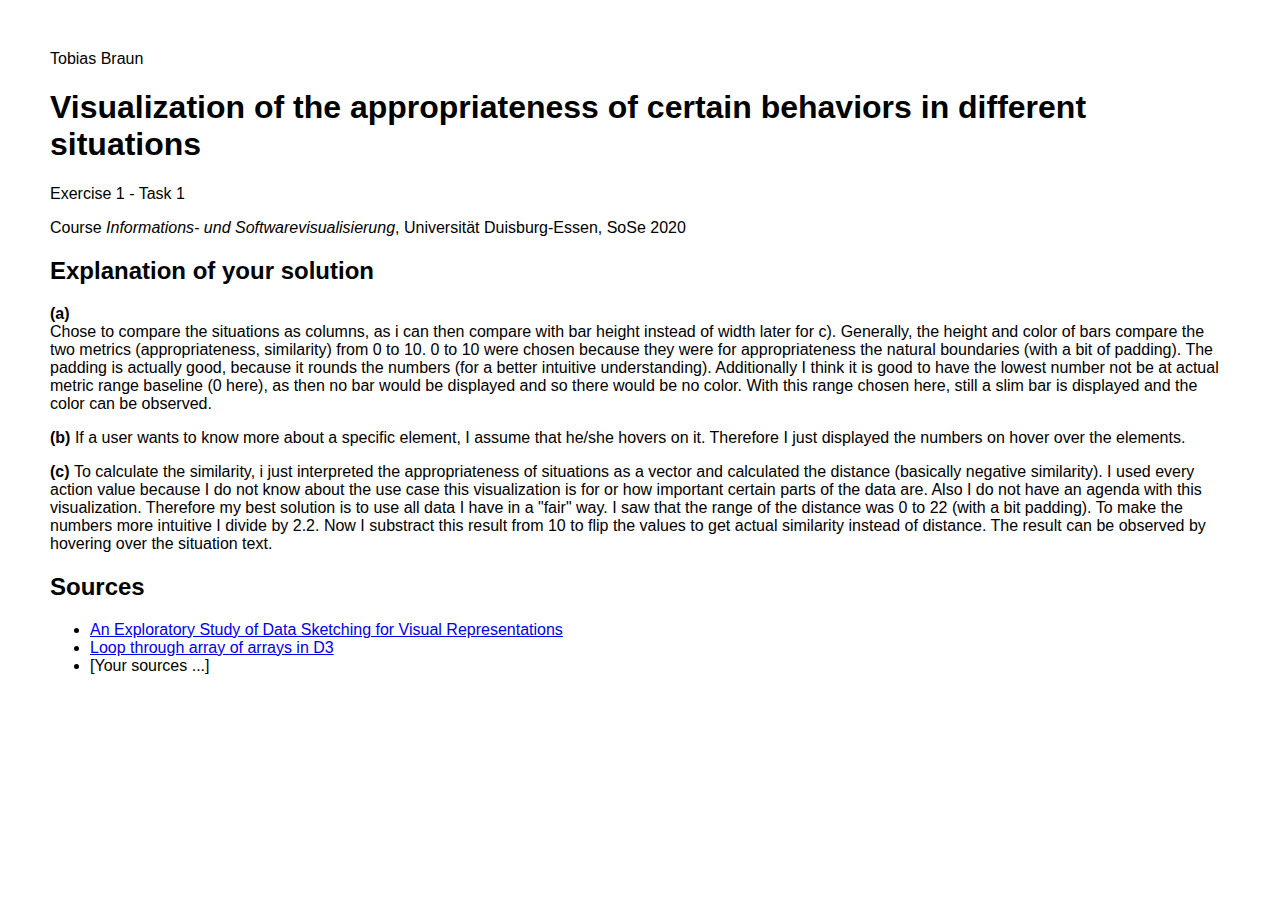
<file: ex01/ex01_tb_solution.html>
<!DOCTYPE html>
<meta charset="utf-8" />
<title>
  Visualization of the appropriateness of certain behaviors in different
  situations
</title>
<style>
  body {
    margin: 50px;
    font-family: Arial;
  }

  .height-measure:hover,
  .background-box:hover+.height-measure {
    /* color on hover of bar or quadratic tile */
    opacity: 1;
  }

  .legend {
    font: italic 13px sans-serif;
    color: black;
  }

  .appr-number {
    display: none;
    text-align: center;
  }

  g.cols:hover .comp-bar {
    display: unset;
  }

  .comp-bar {
    display: none;
  }

  .height-measure:hover+.appr-number,
  .background-box:hover+.height-measure+.appr-number,
  .appr-number:hover {
    /* color on hover of bar or quadratic tile */
    display: unset;
    opacity: 1;
  }
</style>

<body>
  <p>Tobias Braun</p>
  <h1>
    Visualization of the appropriateness of certain behaviors in different
    situations
  </h1>
  <p>Exercise 1 - Task 1</p>
  <p>
    Course <i>Informations- und Softwarevisualisierung</i>, Universität
    Duisburg-Essen, SoSe 2020
  </p>
  <script src="https://d3js.org/d3.v5.min.js"></script>
  <script>
    /* JavaScript */

    /* Appropriateness ratings (row: situations; columns: behavior) */
    var data = [
      [
        2.52,
        6.21,
        2.1,
        8.17,
        4.23,
        3.6,
        3.62,
        7.27,
        1.21,
        1.77,
        5.33,
        1.79,
        2.21,
        6.23,
        1.94,
      ],
      [
        5.0,
        8.56,
        8.73,
        3.62,
        7.79,
        3.77,
        3.12,
        2.88,
        3.58,
        2.23,
        4.5,
        4.42,
        3.04,
        8.0,
        3.79,
      ],
      [
        1.44,
        8.08,
        4.27,
        4.87,
        5.48,
        7.04,
        5.17,
        7.17,
        1.52,
        2.15,
        4.17,
        3.12,
        3.08,
        7.1,
        3.0,
      ],
      [
        2.56,
        8.52,
        4.92,
        2.58,
        8.44,
        2.29,
        2.54,
        3.96,
        1.67,
        2.5,
        3.25,
        2.29,
        3.21,
        7.13,
        1.96,
      ],
      [
        7.94,
        8.42,
        7.71,
        7.0,
        8.13,
        5.63,
        5.4,
        7.77,
        3.06,
        5.0,
        5.06,
        7.42,
        5.21,
        8.1,
        6.92,
      ],
      [
        1.38,
        3.29,
        2.38,
        2.85,
        1.38,
        1.77,
        3.52,
        3.58,
        0.62,
        1.42,
        1.92,
        1.71,
        3.13,
        2.6,
        1.33,
      ],
      [
        1.94,
        8.46,
        1.08,
        4.85,
        1.73,
        0.75,
        1.31,
        2.48,
        1.04,
        1.21,
        1.83,
        1.48,
        1.37,
        5.88,
        1.65,
      ],
      [
        5.58,
        8.19,
        4.75,
        3.38,
        4.83,
        1.46,
        4.96,
        4.81,
        1.46,
        2.81,
        4.08,
        3.54,
        3.71,
        7.4,
        4.88,
      ],
      [
        2.46,
        4.98,
        6.21,
        2.73,
        7.48,
        4.08,
        4.13,
        1.73,
        1.37,
        2.58,
        1.71,
        2.31,
        7.15,
        7.94,
        2.42,
      ],
      [
        1.96,
        8.25,
        5.17,
        5.38,
        7.67,
        2.9,
        6.21,
        4.71,
        1.9,
        5.04,
        4.31,
        3.75,
        3.44,
        8.23,
        4.13,
      ],
      [
        1.63,
        7.4,
        4.79,
        3.04,
        5.1,
        1.31,
        5.12,
        4.48,
        1.58,
        2.54,
        2.58,
        2.12,
        3.48,
        6.77,
        1.73,
      ],
      [
        2.83,
        7.25,
        2.81,
        3.46,
        2.35,
        2.83,
        5.04,
        4.75,
        1.77,
        5.12,
        3.48,
        3.65,
        4.79,
        5.9,
        3.52,
      ],
      [
        6.15,
        8.58,
        8.52,
        8.29,
        7.94,
        8.85,
        7.67,
        8.58,
        4.25,
        6.81,
        7.52,
        6.73,
        8.0,
        8.17,
        6.44,
      ],
      [
        4.4,
        7.88,
        6.54,
        7.73,
        7.19,
        6.08,
        5.5,
        8.56,
        2.4,
        4.0,
        4.88,
        4.58,
        3.88,
        7.75,
        3.6,
      ],
      [
        4.12,
        8.08,
        5.08,
        4.56,
        8.04,
        2.98,
        5.23,
        3.69,
        2.04,
        3.85,
        4.98,
        7.12,
        4.31,
        7.9,
        7.94,
      ],
    ];
    const data_transposed = data[0].map((col, i) => data.map((row) => row[i]));
    console.log(data, data_transposed)
    const colLabels = [
      "Class",
      "Date",
      "Bus",
      "Family dinner",
      "Park",
      "Church",
      "Job interview",
      "Sidewalk",
      "Movies",
      "Bar",
      "Elevator",
      "Restroom",
      "Own room",
      "Dorm lounge",
      "Football game",
    ];
    const rowLabels = [
      "Run",
      "Talk",
      "Kiss",
      "Write",
      "Eat",
      "Sleep",
      "Mumble",
      "Read",
      "Fight",
      "Belch",
      "Argue",
      "Jump",
      "Cry",
      "Laugh",
      "Shout",
    ];
    console.log(
      data.length,
      data[0].length,
      colLabels.length,
      rowLabels.length
    );

    /* Layout constants */
    const width = 960,
      height = 1100;

    const MAX_APPR = d3.max(data.flat()); // flatten array [][] to []
    const MIN_APPR = d3.min(data.flat());
    console.log(MAX_APPR, MIN_APPR); // from 8.85 to 0.62 -> will choose 0 and 10 as baseline as it is a good scale

    const TOP_APPR = 10;
    const BOT_APPR = 0;

    const color_for_appr_percent = (appr_percent) =>
      `rgb(${Math.round(
        255 * (2 * Math.min(0.55, 1 - appr_percent))
      )},${Math.round(220 * 2 * Math.min(appr_percent, 0.55))},0)`;

    const add = (a, b) => a + b;
    const similarity = (a, b) =>
      10 -
      Math.sqrt(a.map((e, i) => Math.pow(a[i] - b[i], 2)).reduce(add, 0)) / 2.2;
    console.log(
      "max",
      d3.max(
        data
          .map((col1) => data.map((col2) => similarity(col1, col2)))
          .flat()
      )
    ); // ~ 22 to 0 -> divide by 2.2
    console.log(
      "min",
      d3.min(
        data
          .map((col1) => data.map((col2) => similarity(col1, col2)))
          .flat()
      )
    ); // 0 -> 0 is a good min
    // not taking the full color range because it would get too dark in some cases.

    /* Initialization of SVG graphics */
    const svg = d3
      .select("body")
      .append("svg")
      .attr("width", width)
      .attr("height", height);

    svg
      .append("defs")
      .append("linearGradient")
      .attr("id", "legend-gradient")
      .selectAll("stop")
      .data([0, 0.1, 0.2, 0.3, 0.4, 0.5, 0.6, 0.7, 0.8, 0.9, 1])
      .enter()
      .append("stop")
      .each(function (d, i) {
        d3.select(this)
          .attr("offset", i + "0%")
          .attr("stop-color", color_for_appr_percent(d));
      });
    svg
      .append("rect")
      .attr("x", 100)
      .attr("y", 940)
      .attr("width", 380)
      .attr("height", 30)
      .attr("fill", "url('#legend-gradient'");
    svg
      .append("text")
      .text("appropriateness / similarity from 0 (red) to 10 (green)")
      .attr("x", 100)
      .attr("y", 1000);

    svg
      .selectAll("g.cols text.legend")
      .data(colLabels)
      .enter()
      .append("g")
      .attr("class", "cols")
      .each(function (d, i) {
        d3.select(this)
          .append("text")
          .attr("class", "legend")
          .attr("x", 115 + 42 * i)
          .attr("y", 300)
          .attr("transform", `rotate(-45,${115 + 42 * i},${300})`)
          .text(d);
        d3.select(this)
          .append("rect")
          .attr("class", "situation-selector")
          .attr("x", 100 + 42 * i)
          .attr("y", 200)
          .attr("width", 40)
          .attr("height", 100)
          .attr("opacity", 0);
        d3.select(this)
          .selectAll("g.cols .situation-selector g.comp")
          .data(data)
          .enter()
          .append("g")
          .attr("class", "comp")
          .each(function (d, j) {
            d3.select(this)
              .append("rect")
              .attr("class", "comp-bar")
              .attr("x", 100 + 42 * j)
              .attr(
                "y",
                200 - 20 * similarity(data[i], data[j])
              )
              .attr("width", 40)
              .attr(
                "height",
                20 * similarity(data[i], data[j])
              )
              .attr(
                "fill",
                color_for_appr_percent(
                  similarity(data[i], data[j]) / 10
                )
              );
          });
      });
    svg
      .selectAll("g.rows text.legend")
      .data(rowLabels)
      .enter()
      .append("g")
      .attr("class", "rows")
      .each(function (d, i) {
        d3.select(this)
          .append("text")
          .attr("class", "legend")
          .attr("x", 45)
          .attr("y", 330 + 42 * i)
          .text(d);
      });

    svg
      .selectAll("g.action")
      .data(data)
      .enter()
      .append("g")
      .attr("class", "action")
      .each(function (d, i) {
        d3.select(this)
          .selectAll("g.action g")
          .data(d)
          .enter()
          .append("g")
          .attr("class", "situation")
          .each(function (d, j) {
            drawPair(this, d, i, j);
          });
      });
    /* Draw appropriateness for a situation-behavior pair */
    function drawPair(element, appropriateness, i, j) {
      console.log(colLabels[i] + " - " + rowLabels[j] + ": " + appropriateness);
      const appropriateness_percent = appropriateness / TOP_APPR;
      d3.select(element)
        .append("rect")
        .attr("class", "background-box") // needed to create hover effect for hovering over the tile instead of the colored bar
        .attr("x", 100 + i * 42)
        .attr("y", 300 + j * 42)
        .attr("width", 40)
        .attr("height", 40)
        .attr("fill", "white");
      d3.select(element)
        .append("rect")
        .attr("class", "height-measure")
        .attr("x", 100 + i * 42)
        .attr("y", 300 + j * 42 + 40 - 40 * appropriateness_percent)
        .attr("width", 40)
        .attr("height", 40 * appropriateness_percent)
        .attr("fill", color_for_appr_percent(appropriateness_percent))
        .attr("opacity", 0.8);
      d3.select(element)
        .append("text")
        .attr("class", "appr-number")
        .attr("x", 100 + i * 42)
        .attr("y", 330 + j * 42)
        .attr("width", 40)
        .attr("height", 40)
        .text(" " + appropriateness)
        .attr("opacity", 0.8);
    }
  </script>

  <h2>Explanation of your solution</h2>

  <p>
    <b>(a) </b><br />
    Chose to compare the situations as columns, as i can then compare with bar height instead of width later for c).
    Generally, the height and color of bars compare the two metrics (appropriateness, similarity) from 0 to 10.
    0 to 10 were chosen because they were for appropriateness the natural boundaries (with a bit of padding). The
    padding is actually good, because it rounds the numbers (for a better intuitive understanding).
    Additionally I think it is good to have the lowest number not be at actual metric range baseline (0 here), as then
    no bar would be displayed and so there would be no color. With this range chosen here, still a slim bar is displayed
    and the color can be observed.
  </p>

  <p><b>(b) </b>If a user wants to know more about a specific element, I assume that he/she hovers on it. Therefore I
    just displayed the numbers on hover over the elements.</p>

  <p><b>(c) </b>To calculate the similarity, i just interpreted the appropriateness of situations as a vector and
    calculated the distance (basically negative similarity).
    I used every action value because I do not know about the use case this visualization is for or how important
    certain parts of the data are. Also I do not have an agenda with this visualization.
    Therefore my best solution is to use all data I have in a "fair" way.
    I saw that the range of the distance was 0 to 22 (with a bit padding).
    To make the numbers more intuitive I divide by 2.2. Now I substract this result from 10 to flip the values to get
    actual similarity instead of distance.
    The result can be observed by hovering over the situation text.
  </p>

  <h2>Sources</h2>

  <ul>
    <li>
      <a href="http://innovis.cpsc.ucalgary.ca/supplemental/Data-Sketching/">An Exploratory Study of Data Sketching for
        Visual Representations</a>
    </li>
    <li>
      <a href="http://stackoverflow.com/questions/35728448/loop-through-array-of-arrays-in-d3">Loop through array of
        arrays in D3</a>
    </li>
    <li>[Your sources ...]</li>
  </ul>
</body>
</file>
